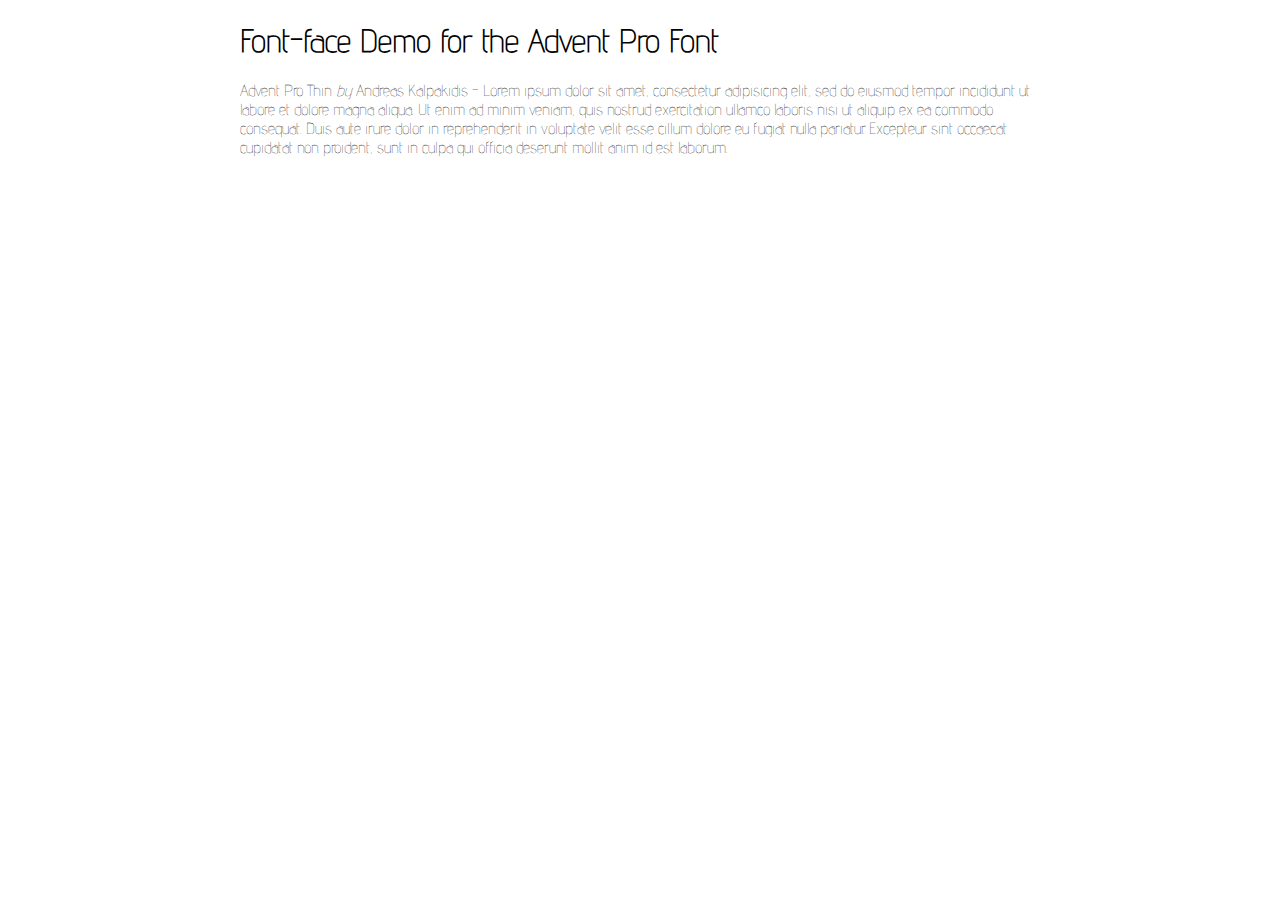
<file: public/fonts/AdventPro/demo.html>
<!DOCTYPE html>

<html lang="en">
<head>
	<meta charset="utf-8"/>
	<title>Font Face Demo</title>
	<link rel="stylesheet" href="stylesheet.css" type="text/css" charset="utf-8">
	<style type="text/css" media="screen">
		#container {
			width: 800px;
			margin-left: auto;
			margin-right: auto;
		}
	</style>
</head>
<body>
	<div id="container">
		<h1 class="fontpro">Font-face Demo for the Advent Pro Font</h1>
    <p class="fontpro">Advent Pro Thin <em>by</em> Andreas Kalpakidis - Lorem ipsum dolor sit amet, consectetur adipisicing elit, sed do eiusmod tempor incididunt ut labore et dolore magna aliqua. Ut enim ad minim veniam, quis nostrud exercitation ullamco laboris nisi ut aliquip ex ea commodo consequat. Duis aute irure dolor in reprehenderit in voluptate velit esse cillum dolore eu fugiat nulla pariatur. Excepteur sint occaecat cupidatat non proident, sunt in culpa qui officia deserunt mollit anim id est laborum.</p>
	</div>
</body>
</html>
</file>
<file: public/fonts/AdventPro/stylesheet.css>
/* Designed by Andreas Kalpakidis */
/* FontFace Generated by FontPro */

@font-face {
  font-family: 'AdventPro-Thin';
  src: url('AdventPro-Thin.eot');
  src: url('AdventPro-Thin.eot?#iefix') format('embedded-opentype'),
       url('AdventPro-Thin.woff') format('woff'),
       url('AdventPro-Thin.ttf') format('truetype'),
       url('AdventPro-Thin.svg#AdventPro-Thin') format('svg');
}

.fontpro,.fontpro-35425 {
  font-family: 'AdventPro-Thin',sans-serif;
}
</file>
